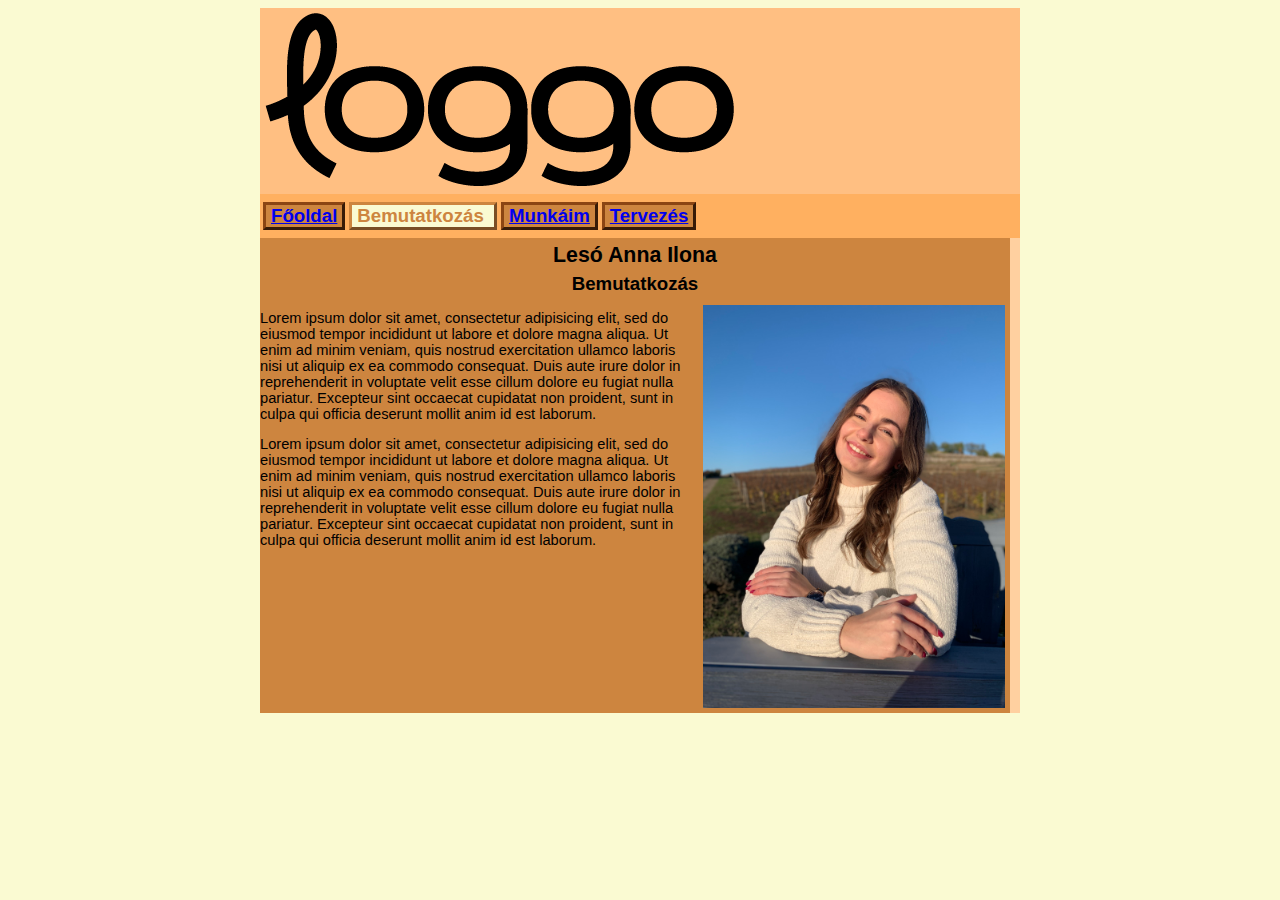
<file: 1.oldal.html>
<!DOCTYPE html>
<html>
<head>
	<meta charset="utf-8">
	<title>
	Bemutatkozás
	</title>
	<link rel="stylesheet" type="text/css" href="css/main.css">
</head>
<body>
	<table class="elhelyezfotabla">
	<colgroup><col class="colbalures"><col class="colszovegmezo"><col class="coljobbures"></colgroup>

	<tr class="elhelyez">
		<td colspan="4" class="tdlogo">
			<img src="css/kepek/loggo.png" id="logopicture" alt="Logó" title="Logó">
		</td>
	</tr>

	<tr class="elhelyez">
		<td colspan="3" class="tdfomenu">
			<table class="elhelyez">
				<tr class="elhelyez">

	<td class="elhelyez"><p class="fomenu">
              <a class="fomenulink" href="portfólió.html">
                      Főoldal</a></p></td>

	<td class="elhelyez"><p class="fomenukiv">
                      Bemutatkozás&nbsp;</p></td>
    <td class="elhelyez"><p class="fomenu">
                      <a class="fomenulink" href="2.oldal.html">
                      Munkáim</a></p></td>

	<td class="elhelyez"><p class="fomenu">
                      <a class="fomenulink" href="3.oldal.html">
                      Tervezés</a></p></td>
                 
					 </tr>
			</table>
		</td>
	</tr>


       
	<tr class="elhelyez">
		<td class="tdures"></td>

		<td class="tdszovegmezo">
		
		<h1>Lesó Anna Ilona</h1>

<h2>Bemutatkozás</h2>

<img src="css/kepek/IMG_6933.HEIC" width="302" height="403" style="float: right" alt="Én" title="Én">



<p>Lorem ipsum dolor sit amet, consectetur adipisicing elit, sed do eiusmod
tempor incididunt ut labore et dolore magna aliqua. Ut enim ad minim veniam,
quis nostrud exercitation ullamco laboris nisi ut aliquip ex ea commodo
consequat. Duis aute irure dolor in reprehenderit in voluptate velit esse
cillum dolore eu fugiat nulla pariatur. Excepteur sint occaecat cupidatat non
proident, sunt in culpa qui officia deserunt mollit anim id est laborum.</p>

<p>Lorem ipsum dolor sit amet, consectetur adipisicing elit, sed do eiusmod
tempor incididunt ut labore et dolore magna aliqua. Ut enim ad minim veniam,
quis nostrud exercitation ullamco laboris nisi ut aliquip ex ea commodo
consequat. Duis aute irure dolor in reprehenderit in voluptate velit esse
cillum dolore eu fugiat nulla pariatur. Excepteur sint occaecat cupidatat non
proident, sunt in culpa qui officia deserunt mollit anim id est laborum.</p> 

</td>

		<td class="tdures"></td>

	</tr>

	<tr class="elhelyez">
		<td colspan="3" class="tdures">

	
		</td>
	</tr>

</table> 
</body>
</html>
</file>
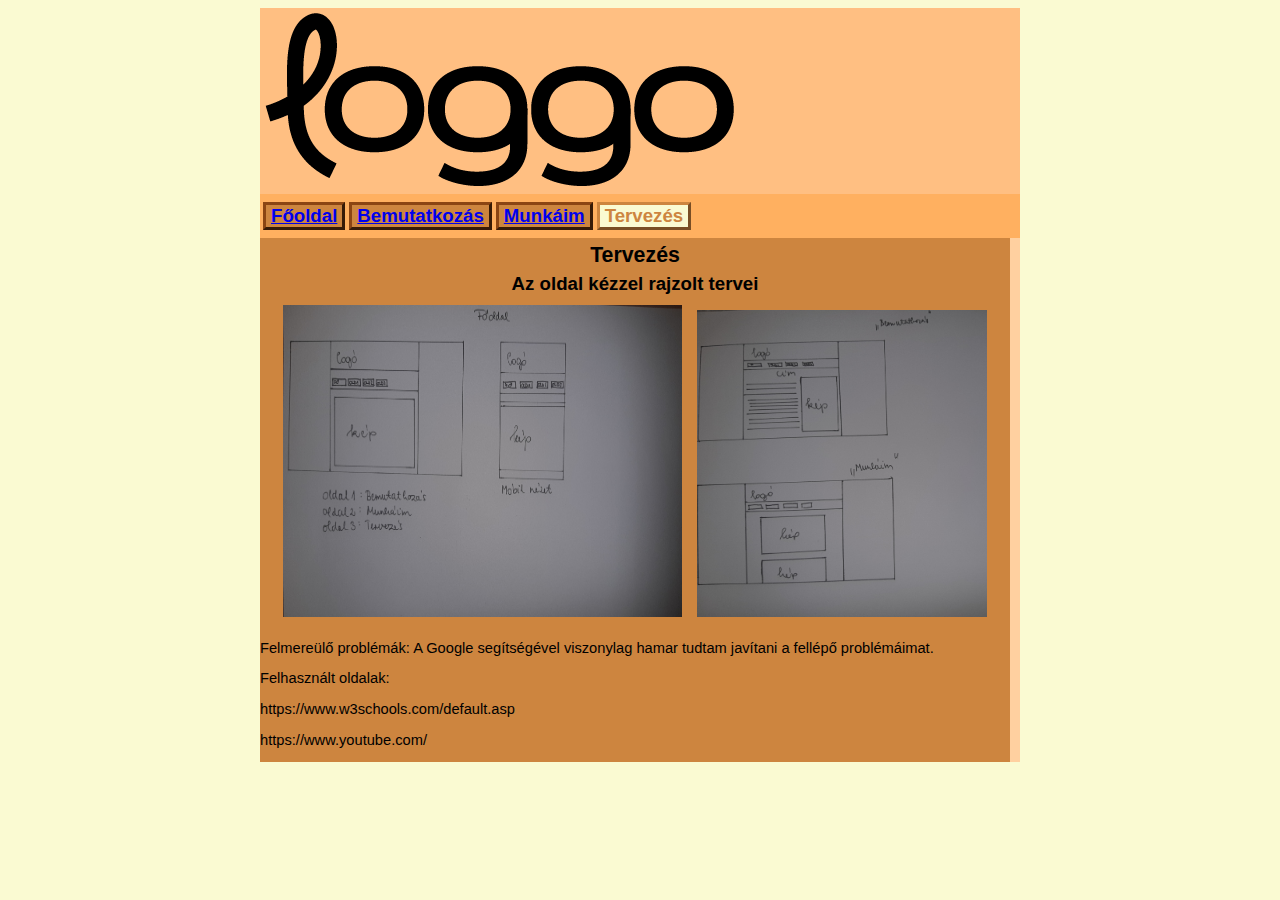
<file: 3.oldal.html>
<!DOCTYPE html>
<html>
<head>
	<meta charset="utf-8">
	<title>
		Tervezés
	</title>
	<link rel="stylesheet" type="text/css" href="css/main.css">
	
</head>
<body>
	<table class="elhelyezfotabla">
	<colgroup><col class="colbalures"><col class="colszovegmezo"><col class="coljobbures"></colgroup>

	<tr class="elhelyez">
		<td colspan="3" class="tdlogo">
			<img src="css/kepek/loggo.png" id="logopicture" alt="Logó" title="Logó">
		</td>
	</tr>

	<tr class="elhelyez">
		<td colspan="3" class="tdfomenu">
			<table class="elhelyez">
				<tr class="elhelyez">
	 
		

	<td class="elhelyez"><p class="fomenu">
                      <a class="fomenulink" href="portfólió.html">
                      Főoldal</a></p></td>

                     <td class="elhelyez"><p class="fomenu">
                     <a class="fomenulink" href="1.oldal.html">
                      Bemutatkozás</a></p></td>

					<td class="elhelyez"><p class="fomenu">
                      <a class="fomenulink" href="2.oldal.html">
                      Munkáim</a></p></td>

					<td class="elhelyez"><p class="fomenukiv">
                      Tervezés</p></td>
                  </tr>
             </table>
		</td>
</tr>
<tr class="elhelyez">
		<td class="tdures"></td>

		<td class="tdszovegmezo">
			<h1>Tervezés</h1>

<h2>Az oldal kézzel rajzolt tervei</h2>
<img src="css/kepek/20211129_005907.jpg" width="399" height="312" style="float: none;" > 
<img src="css/kepek/20211129_013105.jpg" width="290" height="307" style="float: none;" > 
<p>Felmereülő problémák: A Google segítségével viszonylag hamar tudtam javítani a fellépő problémáimat.</p>
<p>Felhasznált oldalak:</p>
<p>https://www.w3schools.com/default.asp</p>
<p>https://www.youtube.com/</p>
			


</td>

		<td class="tdures"></td>

	</tr>

	<tr class="elhelyez">
		<td colspan="3" class="tdures">
	</td>
	</tr>	
</table>
</body>
</html>
</file>
<file: css/main.css>
.tdlogo {background-color: #ffbf82;	border-style: none;  border-spacing: 0px; padding: 0px; margin: 0px;
	border-collapse: collapse; text-align: left}
#logopicture {width: 469px; height: 173px}
.fomenu {color: #FAFAD2 ;background-color: #CD853F; border-color: #8B4513;
	text-align: center; border-style: outset; border-width: 3px;
	font-size: 14pt; font-weight: bold;
	margin-top: 5px; margin-right: 0px; margin-bottom: 5px; margin-left: 0px;
	padding-top: 0px; padding-right: 5px; padding-bottom: 0px; padding-left: 5px}
.fomenukiv {color: #CD853F; background-color: #FAFAD2; border-color: #CD853F;
	text-align: center; border-style: outset; border-width: 3px;
	font-size: 14pt; font-weight: bold;
	margin-top: 5px; margin-right: 0px; margin-bottom: 5px; margin-left: 0px;
	padding-top: 0px; padding-right: 5px; padding-bottom: 0px; padding-left: 5px}
.tdfomenu {background-color: #ffb060; border-style: none; border-spacing: 0px; padding: 0px; margin: 0px;
	border-collapse: collapse; text-align: center;}
.tdures {background-color: #ffd0a0; border-style: none; border-spacing: 0px; padding: 0px; margin: 0px;
	border-collapse: collapse; text-align: center; vertical-align: top}
.tdszovegmezo {background-color: #CD853F; border-style: center;  border-spacing: 0px; padding: 0px;
	margin: 0px; border-collapse: collapse; vertical-align: top}
body {color: #000000; background-color: #FAFAD2; font-family: Verdana, Tahoma, Arial; font-size: 11pt;text-align: center}
p {text-align: left}
h1 {font-size: 16pt; text-align: center; font-weight: bold; margin: 5px;}
h2 {font-size: 14pt; text-align: center; font-weight: bold; padding: 0px; margin: 5px}
.elhelyezfotabla {border-style: none; border-spacing: 0px; padding: 0px; margin: auto; border-width: 0px; border-collapse: collapse}
img {border-style: none; margin: 5px }
colbalures {width: 10px}
.colszovegmezo {width: 750px}
.coljobbures {width: 10px}
.kiemelt {font-weight: bold}
</file>
